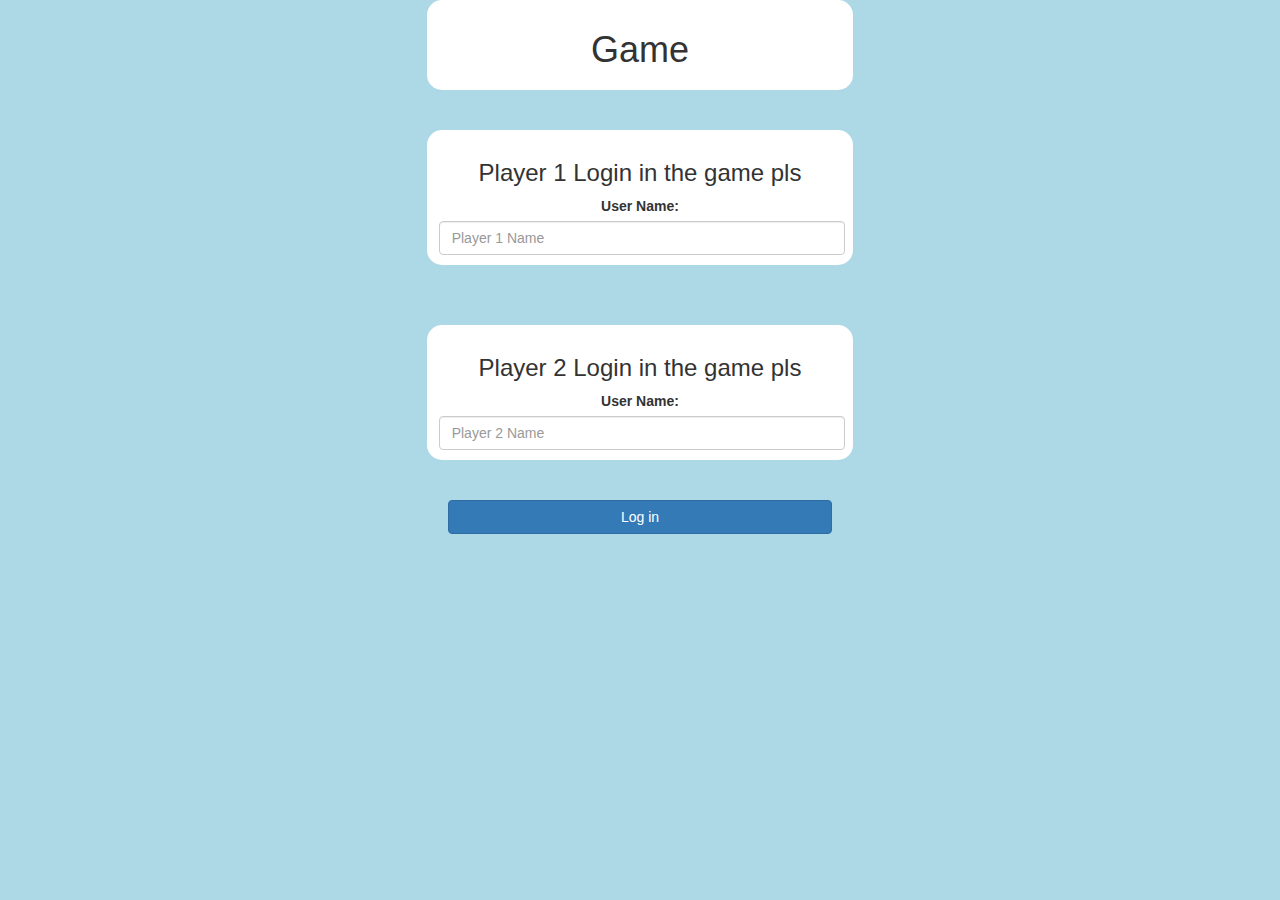
<file: index.html>
<!DOCTYPE html>
<html>

<head>
    <title>Guess The Word</title>

    <meta name="viewport" content="width=device-width, initial-scale=1">
    <link rel="stylesheet" href="https://maxcdn.bootstrapcdn.com/bootstrap/3.4.0/css/bootstrap.min.css">
    <script src="https://ajax.googleapis.com/ajax/libs/jquery/3.4.1/jquery.min.js"></script>
    <script src="https://maxcdn.bootstrapcdn.com/bootstrap/3.4.0/js/bootstrap.min.js"></script>

    <link rel="stylesheet" type="text/css" href="game.css">

    <script src="game_login.js"></script>
</head>

<body>
    <center>
        <div class="col-lg-4 col-sm-8 col-xs-11 login_div1">
            <h1>Game</h1>
        </div>
        <br><br>
        <div class="col-lg-4 col-sm-8 col-xs-11 login_div1">
            <h3>Player 1 Login in the game pls</h3>
            <label>User Name:</label>
            <input type="text" id="player1_name" class="form-control" placeholder="Player 1 Name">
            <br>
        </div>
        <br>
        <br>
        <br>
        <div class="col-lg-4 col-sm-8 col-xs-11 login_div2">
            <h3>Player 2 Login in the game pls</h3>
            <label>User Name:</label>
            <input type="text" id="player2_name" class="form-control" placeholder="Player 2 Name">
            <br>
        </div>
        <br>
        <br>
        <button style="width: 30%;" onclick="addUser()" class="btn btn-primary">Log in</button>
    </center>
</body>

</html>
</file>
<file: game.css>
body {
    background: lightblue;
}

.login_div1,
.login_div2 {
    background: white;
    padding: 10px;
    float: none;
    border-radius: 15px;
}

#player1_name,
#player2_name {
    display: inline-block;
    margin-left: 2px;
}

#word {
    width: 60%;
}

#word_display {
    letter-spacing: 5px;
}

#output {
    background: white;
    border-radius: 10px;
    border-top: 10px solid #AA4465;
    padding: 10px;
    float: none;
    text-align: left;
}
</file>
